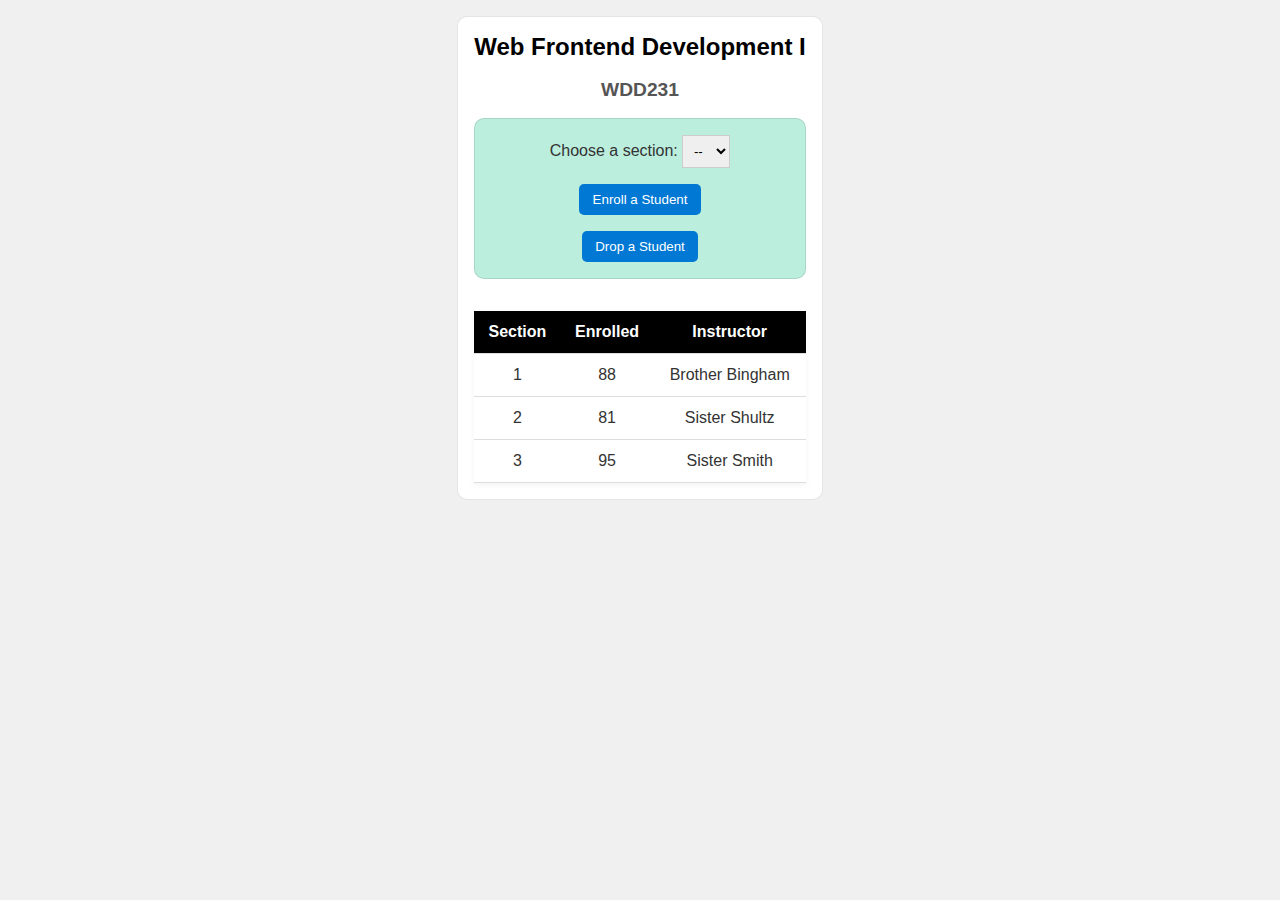
<file: modules.html>
<!DOCTYPE html>
<html lang="en">

<head>
    <meta charset="UTF-8">
    <meta name="viewport" content="width=device-width, initial-scale=1.0">
    <title>Modules Example: Course and Sections</title>
    <link rel="stylesheet" href="styles/modules.css">
    <script type="module" src="scripts/modules.mjs"></script>
</head>

<body>
    <main>
        <h1 id="courseName"></h1>
        <h2 id="courseCode"></h2>

        <div id="enrollment">
            <label for="sectionNumber">Choose a section:</label>
            <select id="sectionNumber">
                <option value="0" disabled selected>--</option>
            </select>
            <button id="enrollStudent">Enroll a Student</button>
            <button id="dropStudent">Drop a Student</button>
        </div>

        <table>
            <thead>
                <tr>
                    <th>Section</th>
                    <th>Enrolled</th>
                    <th>Instructor</th>
                </tr>
            </thead>
            <tbody id="sections"></tbody>
        </table>
    </main>
</body>

</html>
</file>
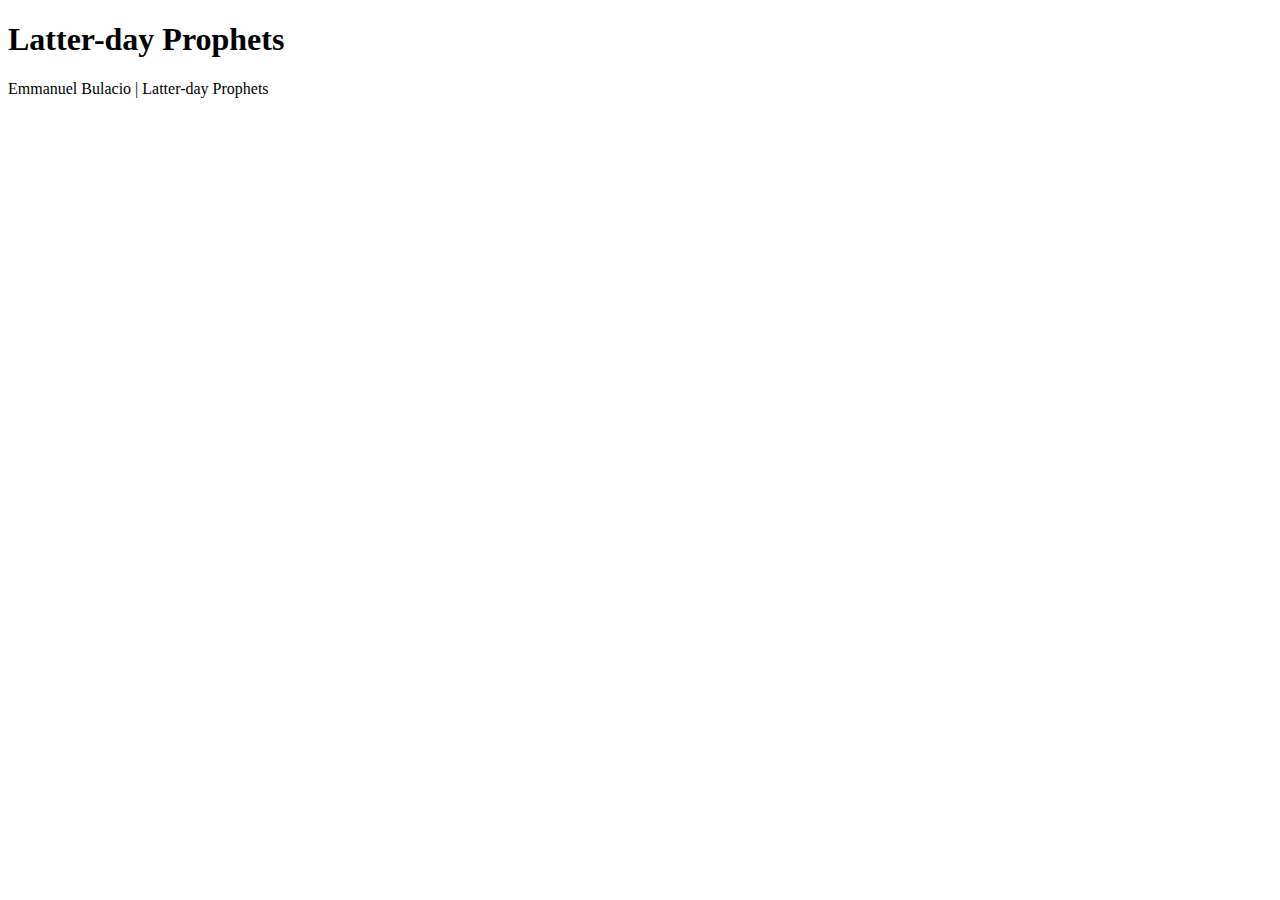
<file: prophets.html>
<!DOCTYPE html>
<html lang="en">
<head>
    <meta charset="UTF-8">
    <meta name="viewport" content="width=device-width, initial-scale=1.0">
    <title>Latter-day Prophets Site</title>
    <meta name="description" content="a page abour prophets to practice asynchronous code.">
    <meta name="author" content="Emmanuel Bulacio">
    <script src="scripts/prophets.js" defer></script>
</head>
<body>
    <header>
        <h1>Latter-day Prophets</h1>
    </header>
    <main>
        <div id="cards"></div>
    </main>
    <footer>Emmanuel Bulacio | Latter-day Prophets</footer>
</body>
</html>
</file>
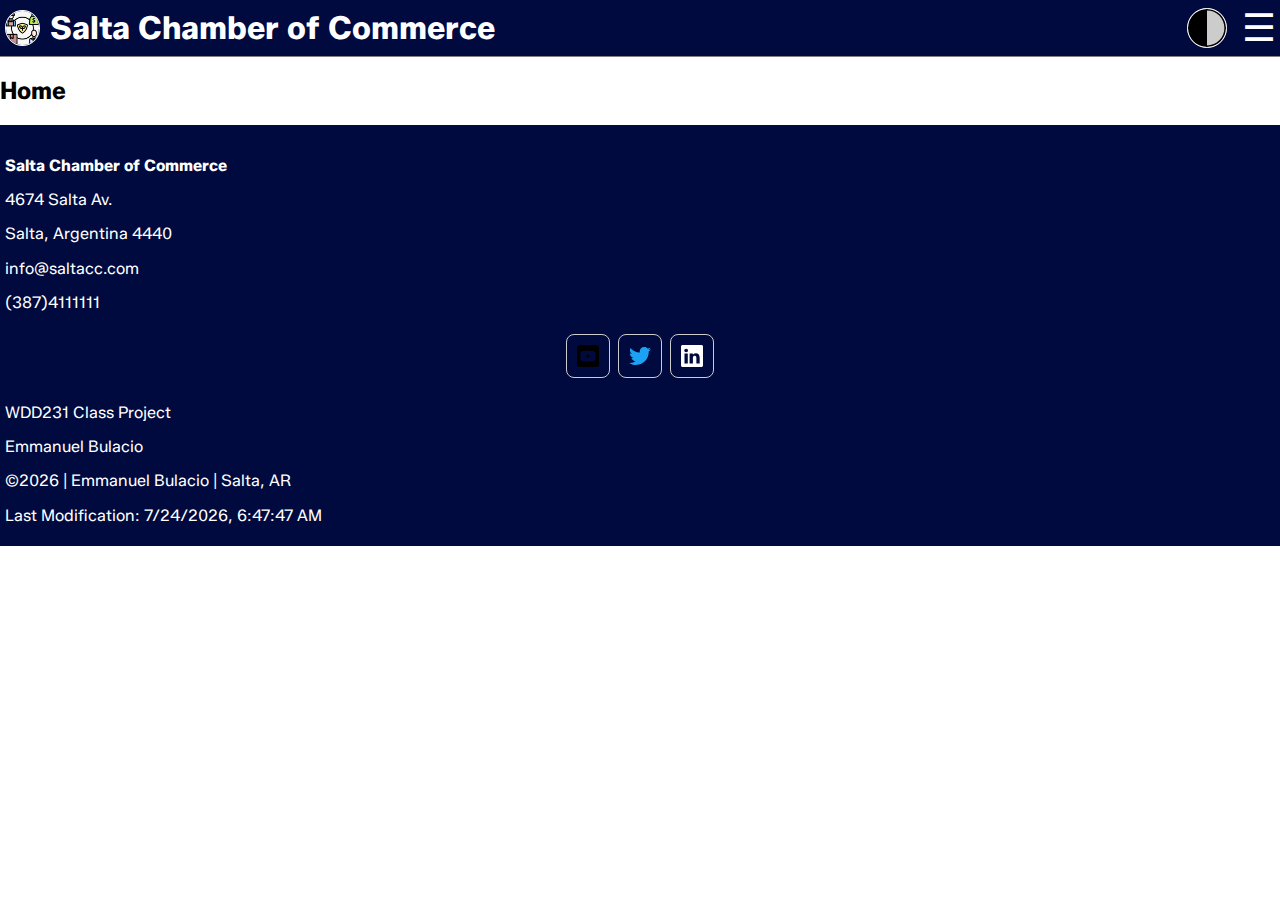
<file: chamber/chamber.html>
<!DOCTYPE html>
<html lang="en-US">

<head>
    <meta charset="UTF-8">
    <meta name="viewport" content="width=device-width, initial-scale=1.0">
    <title>Directory</title>
    <meta name="description" content="A Salta Argentina Chamber of Commerce | A WDD231 project">
    <meta name="author" content="Emmanuel Bulacio | WDD231 Web Frontend Development I">
    <link rel="stylesheet" href="styles/normalize.css">
    <link rel="stylesheet" href="styles/chamber.css">
    <link rel="stylesheet" href="styles/chamber-large.css">
    <link rel="preconnect" href="https://fonts.googleapis.com">
    <link rel="preconnect" href="https://fonts.gstatic.com" crossorigin>
    <link href="https://fonts.googleapis.com/css2?family=Zalando+Sans:ital,wght@0,200..900;1,200..900&display=swap"
        rel="stylesheet">
    <link rel="icon" href="images/icono.svg"> <!--Agregar el icono-->
    <meta property="og:title" content="Salta Chamber of Commerce">
    <meta property="og:description" content="an unofficial web site of a chamber of commerce of Salta. ">
    <meta property="og:image" content="">
    <meta property="og:url" content="https://emmanuelbulacio4.github.io/wdd231/chamber/directory.html">
    <script src="scripts/date.js" defer></script>
    <script src="scripts/navigation.js" defer></script>
</head>

<body>
    <header>
        <img class="logo" src="images/icono.png" alt="Logo of the Salta Chamber of Commerce">
        <h1>Salta Chamber of Commerce</h1>
        <img class="theme" src="images/dark-light.svg" width="32" height="32" alt="">
        <button id="nav-btn" class="hamburger"></button>
        <nav id="nav-bar" class="navigation">
        <ul>
            <li><a class="current" href="">Home</a></li>
            <li></li><a href="directory.html">Directory</a></li>
            <li></li><a href="">Join</a></li>
            <li></li><a href="">Discover</a></li>
        </ul>
    </nav>
    </header>
    
    <main>
        <h2>Home</h2>
        <!-- 1 seccion con 3 div (Eventos, climax2) -->
        <!-- 1 section con 3 div (bussines) -->
    </main>
    <footer>
        <div class="info">
            <p><strong>Salta Chamber of Commerce</strong></p>
            <p>4674 Salta Av.</p>
            <p>Salta, Argentina 4440</p>
            <p>info@saltacc.com</p>
            <p>(387)4111111</p>
        </div>
        <div class="social">
            <a href="https://youtube.com" target="_blank"><img src="images/youtube.svg" alt="YouTube Logo" width="16"
                    height="16"></a>
            <a href="https://www.x.com" target="_blank"><img src="images/twitter.svg" alt="Twitter Logo" width="16"
                    height="16"></a>
            <a href="https://www.linkedin.com/in/emmanuel-bulacio/" target="_blank"><img src="images/linkedin.svg"
                    alt="LinkeIn Logo" width="16" height="16"></a>
        </div>
        <div class="course">
            <p>WDD231 Class Project</p>
            <p>Emmanuel Bulacio</p>
            <p>&copy;<span id="currentyear"></span> | Emmanuel Bulacio | Salta, AR</p>
            <p>Last Modification: <span id="lastModified"></span></p>
        </div>
    </footer>
</body>

</html>
</file>
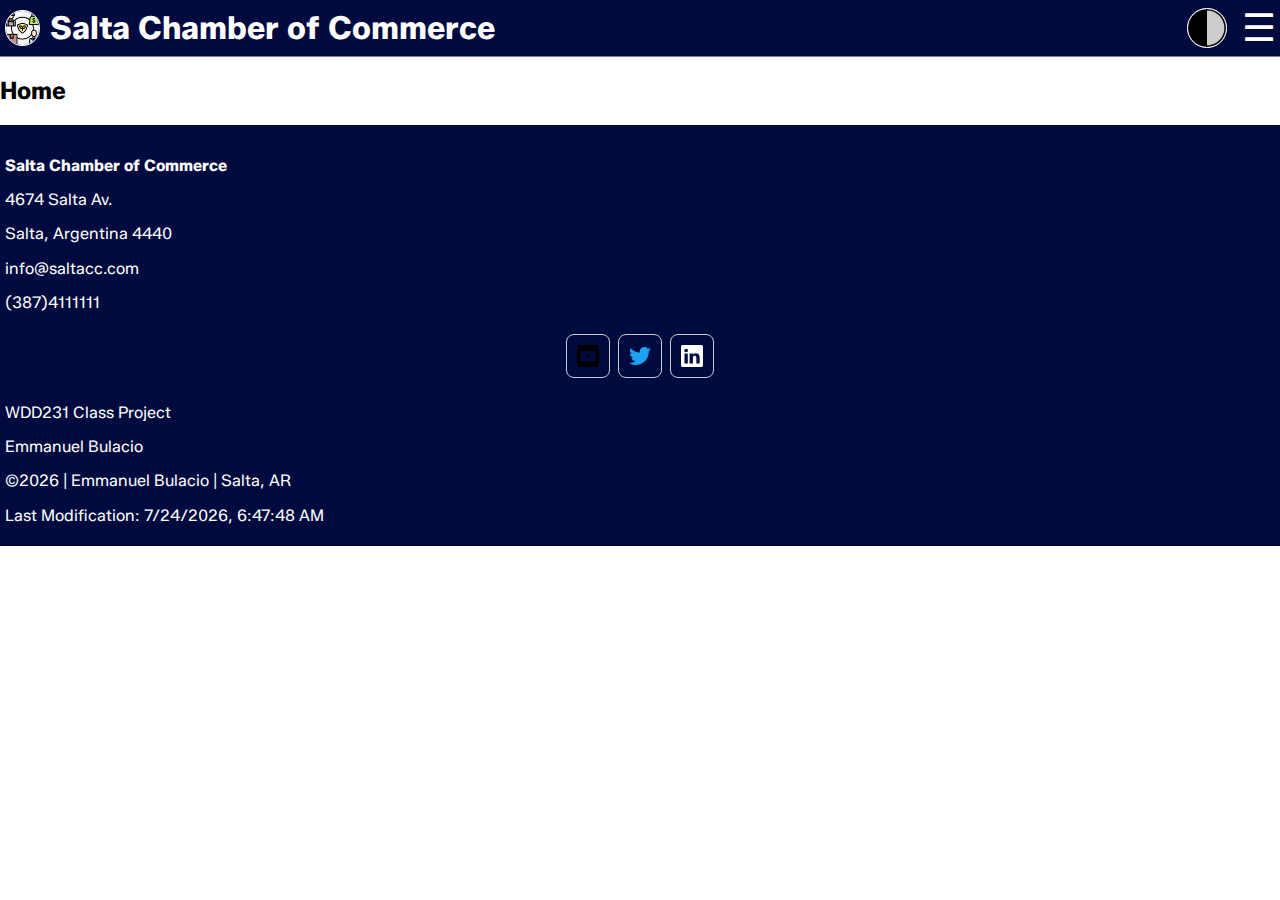
<file: chamber/directory.html>
<!DOCTYPE html>
<html lang="en-US">

<head>
    <meta charset="UTF-8">
    <meta name="viewport" content="width=device-width, initial-scale=1.0">
    <title>Directory</title>
    <meta name="description" content="A Salta Argentina Chamber of Commerce | A WDD231 project">
    <meta name="author" content="Emmanuel Bulacio | WDD231 Web Frontend Development I">
    <link rel="stylesheet" href="styles/normalize.css">
    <link rel="stylesheet" href="styles/chamber.css">
    <link rel="stylesheet" href="styles/chamber-large.css">
    <link rel="preconnect" href="https://fonts.googleapis.com">
    <link rel="preconnect" href="https://fonts.gstatic.com" crossorigin>
    <link href="https://fonts.googleapis.com/css2?family=Zalando+Sans:ital,wght@0,200..900;1,200..900&display=swap"
        rel="stylesheet">
    <link rel="icon" href="images/icono.svg"> <!--Agregar el icono-->
    <meta property="og:title" content="Salta Chamber of Commerce">
    <meta property="og:description" content="an unofficial web site of a chamber of commerce of Salta. ">
    <meta property="og:image" content="">
    <meta property="og:url" content="https://emmanuelbulacio4.github.io/wdd231/chamber/directory.html">
    <script src="scripts/date.js" defer></script>
    <script src="scripts/directory.js" defer></script>
</head>

<body>
    <header>
        <img class="logo" src="images/icono.png" alt="Logo of the Salta Chamber of Commerce">
        <h1>Salta Chamber of Commerce</h1>
        <img class="theme" src="images/dark-light.svg" width="32" height="32" alt="">
        <button id="nav-btn" class="hamburger"></button>
        <nav id="nav-bar" class="navigation">
        <ul>
            <li><a class="current" href="">Home</a></li>
            <li></li><a href="">Directory</a></li>
            <li></li><a href="">Join</a></li>
            <li></li><a href="">Discover</a></li>
        </ul>
    </nav>
    </header>
    
    <main>
        <h2>Home</h2>
        <!-- 1 seccion con 3 div (Eventos, climax2) -->
        <!-- 1 section con 3 div (bussines) -->
    </main>
    <footer>
        <div class="info">
            <p><strong>Salta Chamber of Commerce</strong></p>
            <p>4674 Salta Av.</p>
            <p>Salta, Argentina 4440</p>
            <p>info@saltacc.com</p>
            <p>(387)4111111</p>
        </div>
        <div class="social">
            <a href="https://youtube.com" target="_blank"><img src="images/youtube.svg" alt="YouTube Logo" width="16"
                    height="16"></a>
            <a href="https://www.x.com" target="_blank"><img src="images/twitter.svg" alt="Twitter Logo" width="16"
                    height="16"></a>
            <a href="https://www.linkedin.com/in/emmanuel-bulacio/" target="_blank"><img src="images/linkedin.svg"
                    alt="LinkeIn Logo" width="16" height="16"></a>
        </div>
        <div class="course">
            <p>WDD231 Class Project</p>
            <p>Emmanuel Bulacio</p>
            <p>&copy;<span id="currentyear"></span> | Emmanuel Bulacio | Salta, AR</p>
            <p>Last Modification: <span id="lastModified"></span></p>
        </div>
    </footer>
</body>

</html>
</file>
<file: styles/modules.css>
* {
    margin: 0;
    padding: 0;
    box-sizing: border-box;
}

body {
    font-family: Arial, sans-serif;
    background-color: #f0f0f0;
}

main {
    padding: 1rem;
    background-color: #fff;
    color: #333;
    width: fit-content;
    margin: 1rem auto;
    border: 1px solid rgb(0 0 0 / 10%);
    border-radius: 10px;
}

h1 {
    font-size: 1.5rem;
    color: #000;
}

h2 {
    font-size: 1.2rem;
    color: #555;
}

h1,
h2 {
    text-align: center;
    ;
    margin-bottom: 1.1rem;
}

form p {
    margin: .5rem;
    font-weight: bold;
}

#enrollment {
    padding: 1rem 1rem 0 1rem;
    border: 1px solid rgb(0 0 0 / 10%);
    border-radius: 10px;
    background-color: #bed;
    text-align: center;
}

select {
    padding: 0.5em;
    border: 1px solid #ccc;
    width: 3rem;
}

button {
    display: block;
    margin: 1rem auto;
    padding: 0.6em 1em;
    border: none;
    border-radius: 5px;
    background-color: #0078d4;
    color: white;
    cursor: pointer;
}

button:hover {
    background-color: #005fa3;
}

table {
    margin-top: 2rem;
    width: 100%;
    border-collapse: collapse;
    background-color: white;
    box-shadow: 0 2px 6px rgb(0 0 0 / 5%);
}

th,
td {
    padding: 0.75rem;
    text-align: center;
    border-bottom: 1px solid #ddd;
}

th {
    background-color: #000;
    color: white;
    font-weight: bold;
}

tr:hover {
    background-color: #bbb;
}
</file>
<file: chamber/styles/chamber.css>
:root{
    --Primary-color: #000A3E;
    --Secondary-color: #00afe5;
    --Background-color: rgb(225, 221, 221);
    --Text-color: white;
    --Font-family: "Zalando Sans", sans-serif;
}

*{
    box-sizing: border-box;
    font-family: var(--Font-family);
}

/* ---------------HEADER----------------------- */
header{
    display: grid;
    grid-template-columns: 35px auto 44px 44px;
    align-items: center;
    padding: 5px 0 5px 5px;
    border-bottom: solid 1px grey;
    column-gap: 5px;
    background-color: var(--Primary-color);
    color: var(--Text-color);
}

header img{
    display: block;
    width: 100%;
    height: auto;
    background-color: #ccc;
    border-radius: 50%;
    border: solid 1px;
}

header h1{
    margin: 0;
    padding-left: 5px;
}

.theme{
    width: 90%;
}

/* ---------------NAVIGATION-------------------- */

.navigation{
    display: none;
}

.navigation.show{
    display: block;
    background-color: var(--Secondary-color);
    grid-column: 1/5;
}

.navigation ul{
        list-style-type: none;
        margin: 0;
        padding: 0;
    }

.navigation a{
    display: block;
    padding: .8rem 10px;
    color: var(--second-bg);
    text-decoration: none;
    border-bottom: solid 1px #ddd;
}

.navigation a:hover{
    background-color: grey;    /*AGREGAR UNA VAR()*/
}

.navigation li.current{
    background-color: #c33939;  /*AGREGAR UNA VAR()*/
}

/* ---------------HAMBURGER-------------------- */
.hamburger{
    background: none;
    border: none;
    cursor: pointer;
    font-family:Verdana, Geneva, Tahoma, sans-serif;
}

.hamburger::before {
    content: "\2630";
    font-size: 2.4rem;
    color: var(--Text-color);
}
.hamburger.show::before {
    content: "\00D7";
    font-size: 2.4rem;
}

/* ---------------MAIN-------------------- */


/* ---------------FOOTER-------------------- */

footer{
    align-items: center;
    color: var(--Text-color);
    background-color: var(--Primary-color);
}

.info{
    padding-left: 5px;
    padding-top: 1rem;
}

.social{
    display: flex;
    justify-content: center;
    align-items: center;
    column-gap: 8px;
    padding-top: 5px;
    padding-bottom: 5px;
}

.social a{
    display: flex;
    justify-content: center;
    align-items: center;
    width: 44px;
    height: 44px;
    border: #ccc solid 1px;
    border-radius: 8px;
}

.social img{
    width: 22px;
    height: 22px;
}

.social a:hover{
    background-color: #4d4b4b;
    
}

.course{
    padding-left: 5px;
    padding-top: 5px;
    padding-bottom: 5px;
}
</file>
<file: chamber/styles/chamber-large.css>
@media screen and (min-width=320) {
    
}
</file>
